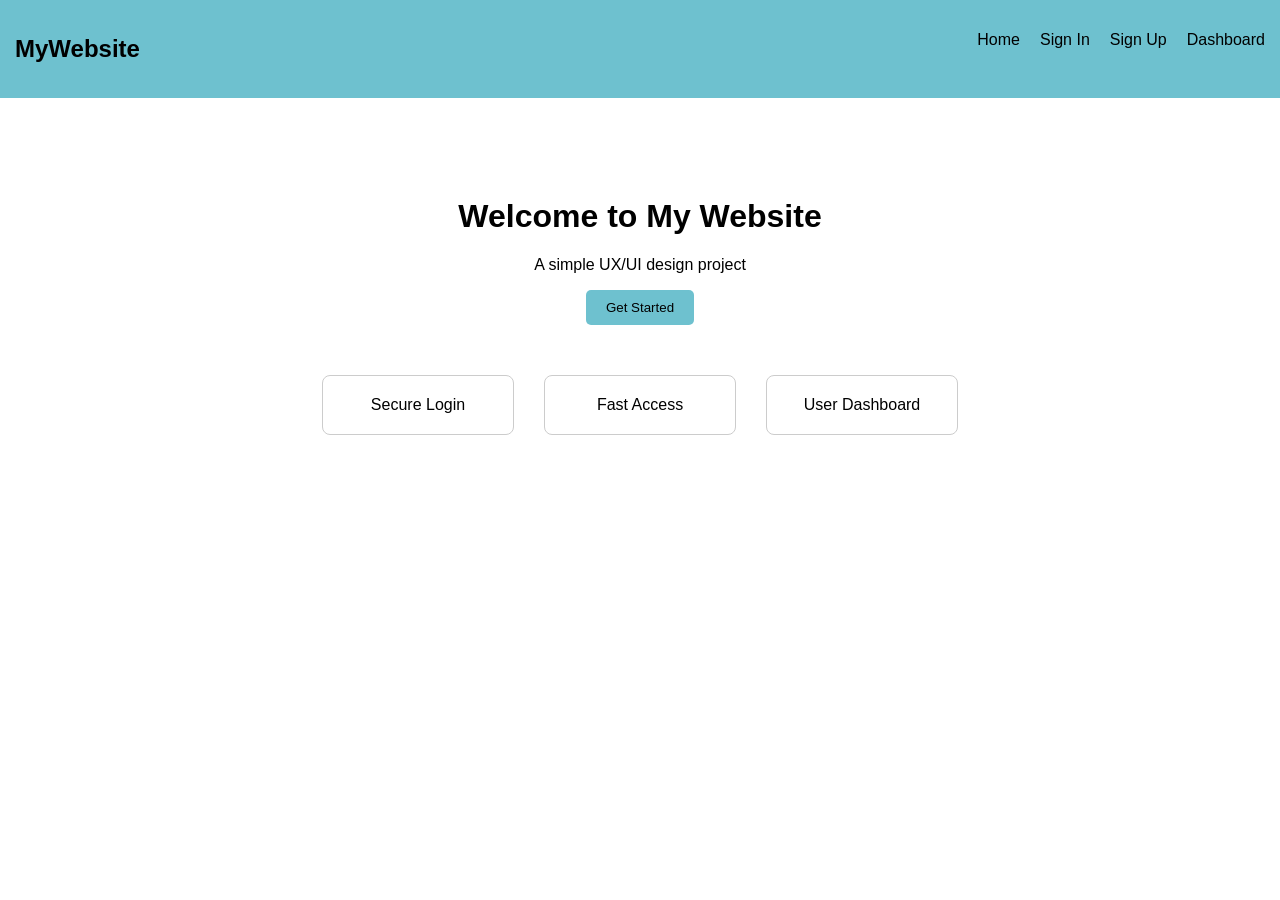
<file: index.html>
<!DOCTYPE html>
<html>
<head>
<title>Home</title>
<link rel="stylesheet" href="style.css">
</head>

<body>

<nav>
<h2>MyWebsite</h2>

<ul>
<li><a href="index.html">Home</a></li>
<li><a href="signin.html">Sign In</a></li>
<li><a href="signup.html">Sign Up</a></li>
<li><a href="dashboard.html">Dashboard</a></li>
</ul>
</nav>

<div class="hero">

<h1>Welcome to My Website</h1>
<p>A simple UX/UI design project</p>

<a href="signup.html">
<button>Get Started</button>
</a>

</div>

<div class="features">

<div class="card">Secure Login</div>
<div class="card">Fast Access</div>
<div class="card">User Dashboard</div>

</div>

</body>
</html>
</file>
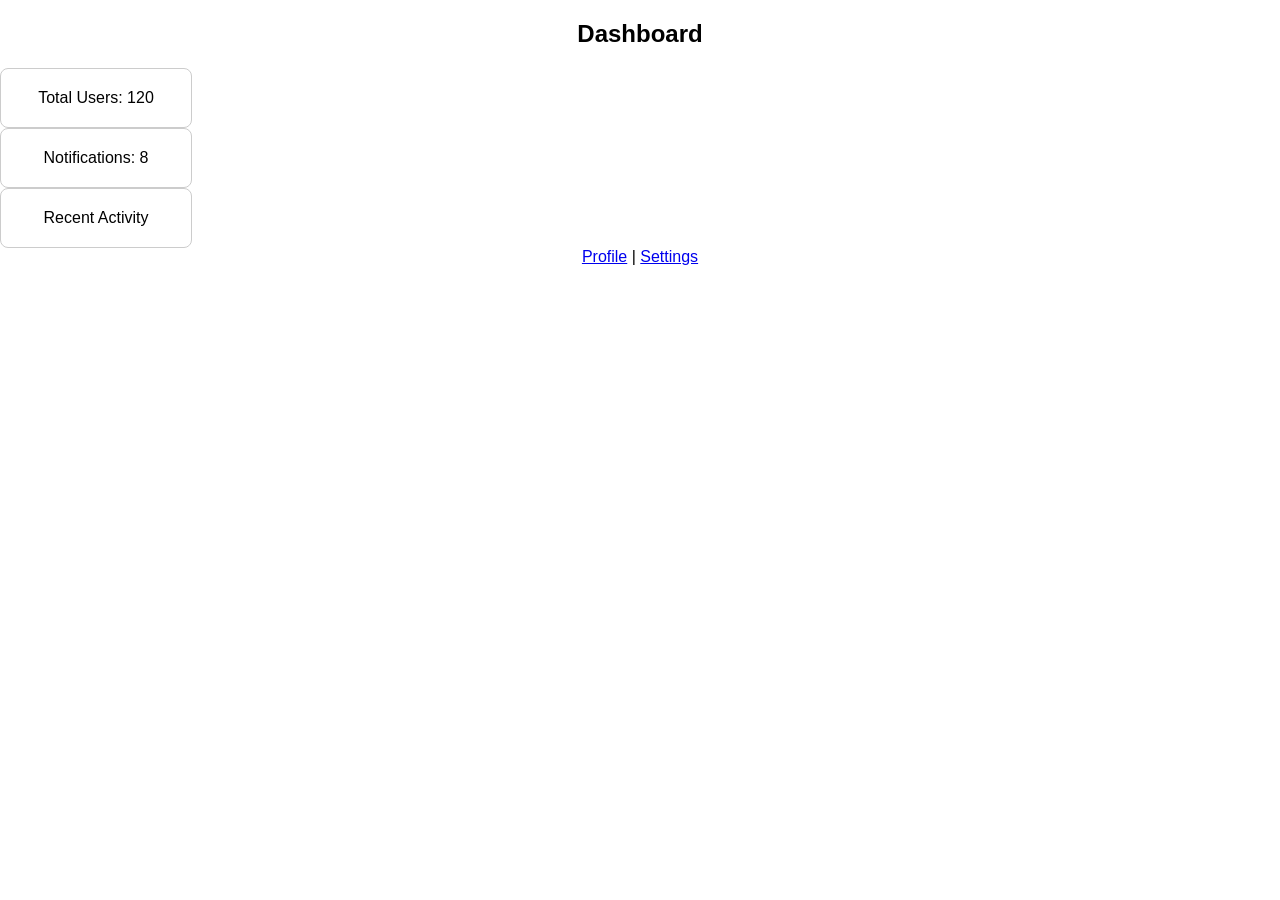
<file: dashboard.html>
<!DOCTYPE html>
<html>
<head>
<title>Dashboard</title>
<link rel="stylesheet" href="style.css">
</head>

<body>

<h2>Dashboard</h2>

<div class="cards">

<div class="card">Total Users: 120</div>
<div class="card">Notifications: 8</div>
<div class="card">Recent Activity</div>

</div>

<a href="profile.html">Profile</a> |
<a href="settings.html">Settings</a>

</body>
</html>
</file>
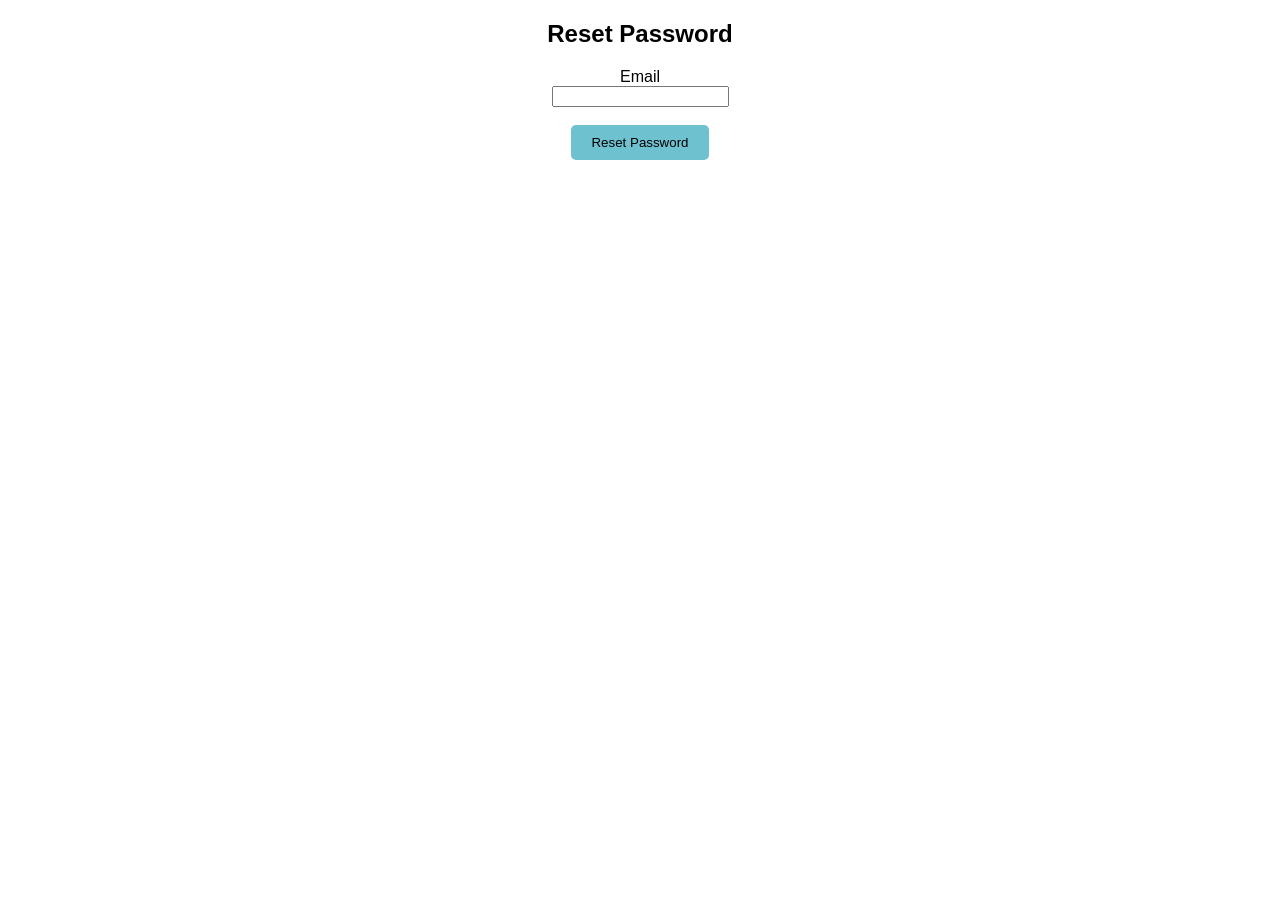
<file: forget.html>
<!DOCTYPE html>
<html>
<head>
<title>Forgot Password</title>
<link rel="stylesheet" href="style.css">
</head>

<body>

<h2>Reset Password</h2>

<label>Email</label><br>
<input type="email"><br><br>

<button>Reset Password</button>

</body>
</html>
</file>
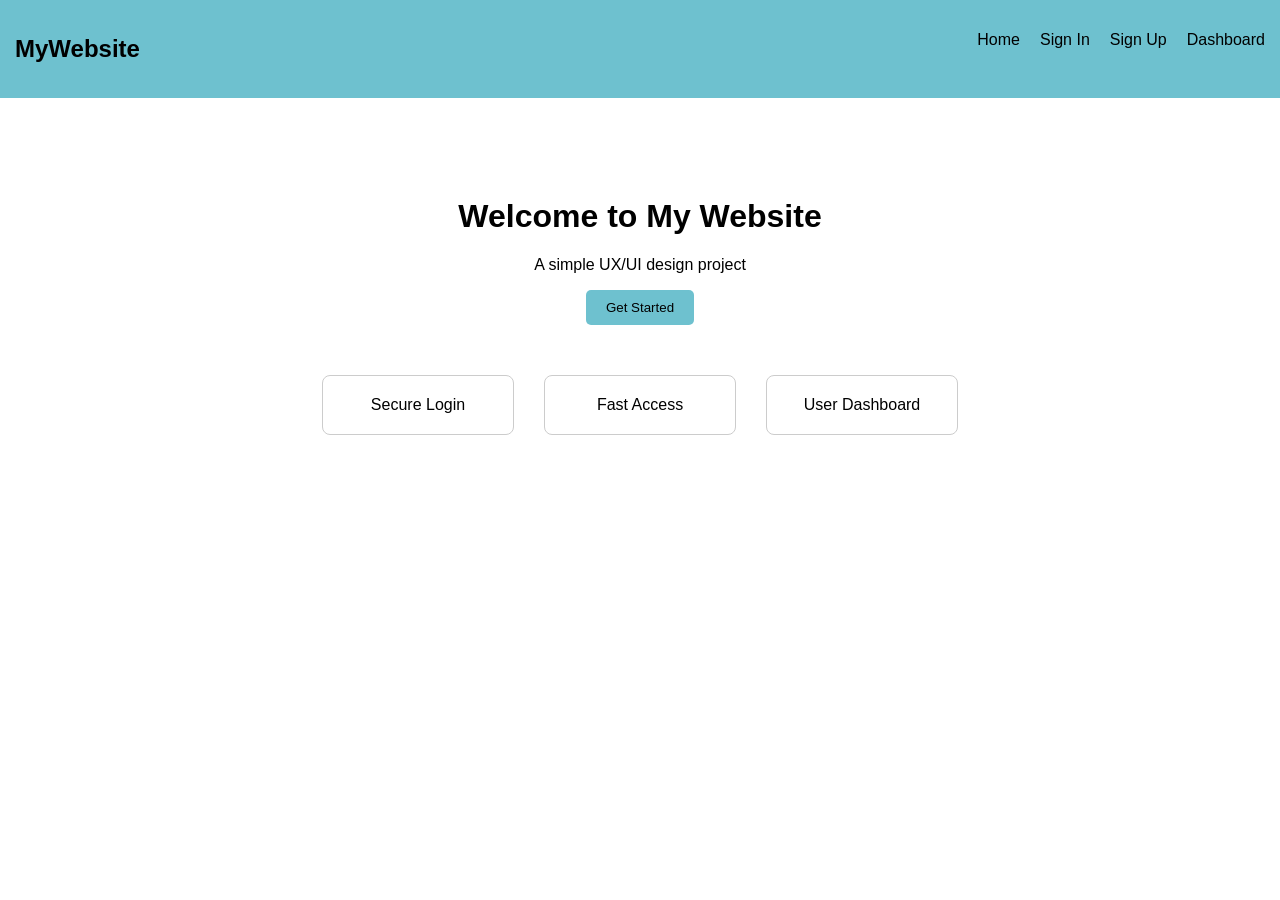
<file: home.html>
<!DOCTYPE html>
<html>
<head>
<title>Home</title>
<link rel="stylesheet" href="style.css">
</head>

<body>

<nav>
<h2>MyWebsite</h2>

<ul>
<li><a href="home.html">Home</a></li>
<li><a href="signin.html">Sign In</a></li>
<li><a href="signup.html">Sign Up</a></li>
<li><a href="dashboard.html">Dashboard</a></li>
</ul>
</nav>

<div class="hero">

<h1>Welcome to My Website</h1>
<p>A simple UX/UI design project</p>

<a href="signup.html">
<button>Get Started</button>
</a>

</div>

<div class="features">

<div class="card">Secure Login</div>
<div class="card">Fast Access</div>
<div class="card">User Dashboard</div>

</div>

</body>
</html>
</file>
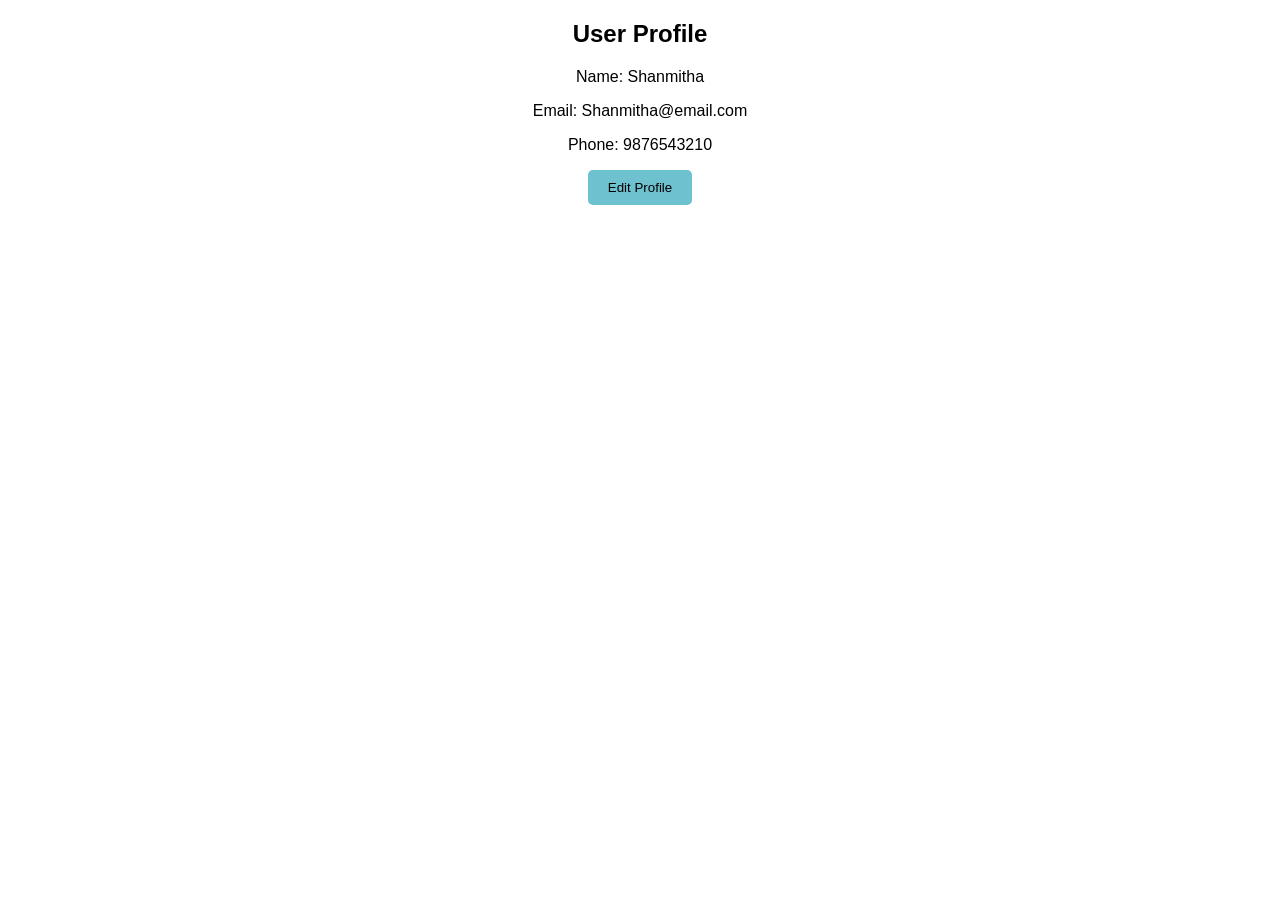
<file: profile.html>
<!DOCTYPE html>
<html>
<head>
<title>Profile</title>
<link rel="stylesheet" href="style.css">
</head>

<body>

<h2>User Profile</h2>

<p>Name: Shanmitha</p>
<p>Email: Shanmitha@email.com</p>
<p>Phone: 9876543210</p>

<button>Edit Profile</button>

</body>
</html>
</file>
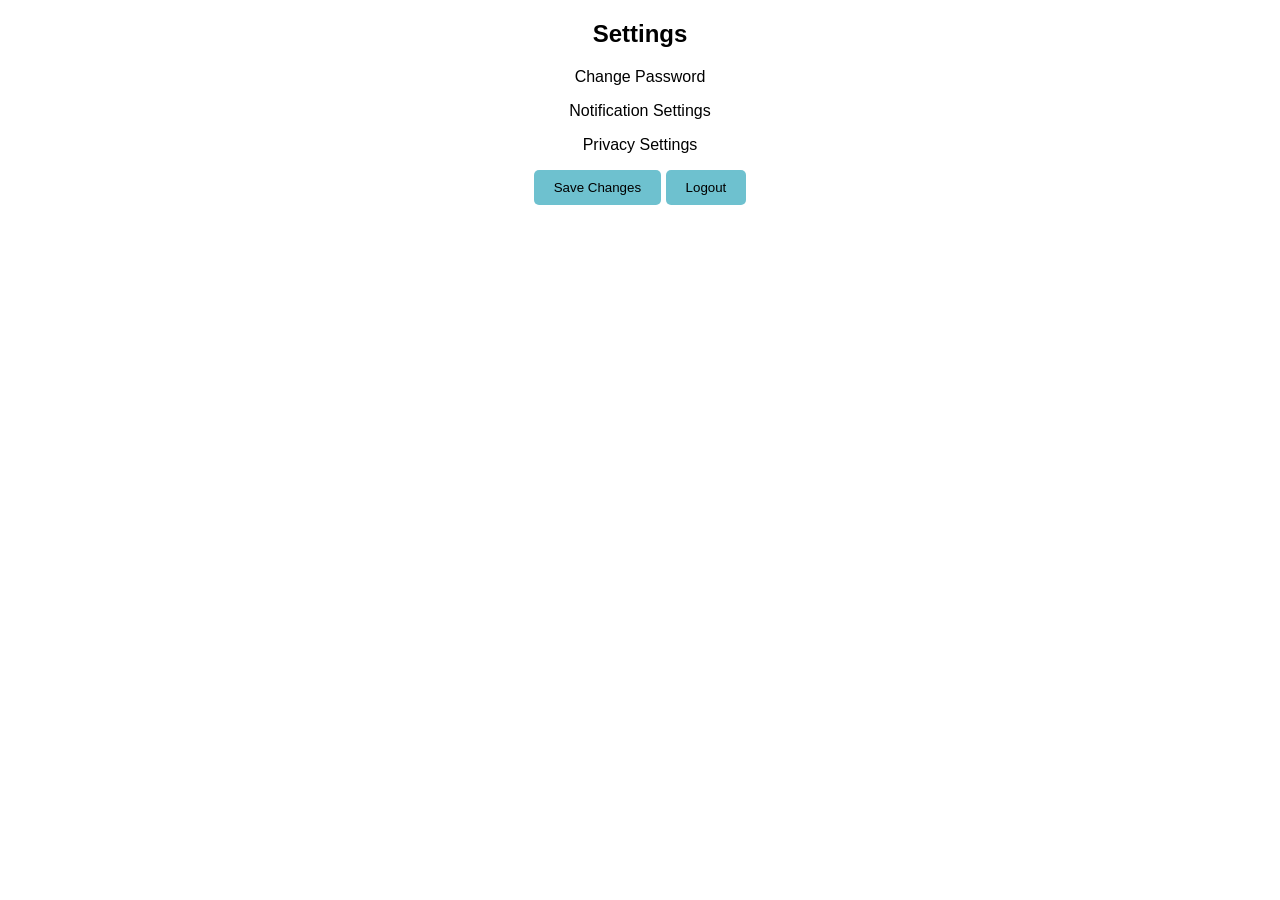
<file: settings.html>
<!DOCTYPE html>
<html>
<head>
<title>Settings</title>
<link rel="stylesheet" href="style.css">
</head>

<body>

<h2>Settings</h2>

<p>Change Password</p>
<p>Notification Settings</p>
<p>Privacy Settings</p>
<button>Save Changes</button>
<button>Logout</button>


</body>
</html>
</file>
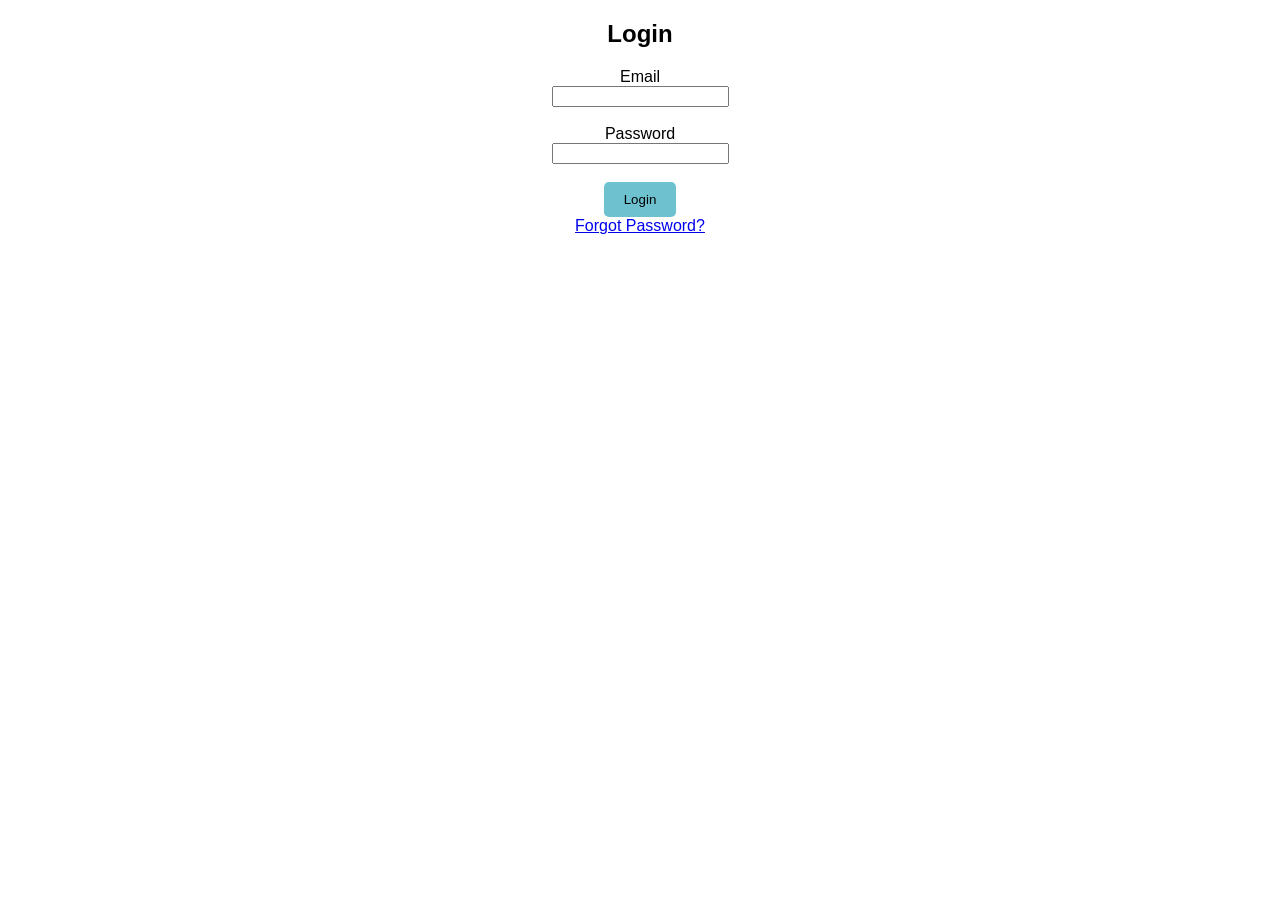
<file: signin.html>
<!DOCTYPE html>
<html>
<head>
<title>Sign In</title>
<link rel="stylesheet" href="style.css">
</head>

<body>

<h2>Login</h2>

<form>

<label>Email</label><br>
<input type="email"><br><br>

<label>Password</label><br>
<input type="password"><br><br>

<button>Login</button>

</form>

<a href="forgot.html">Forgot Password?</a>

</body>
</html>
</file>
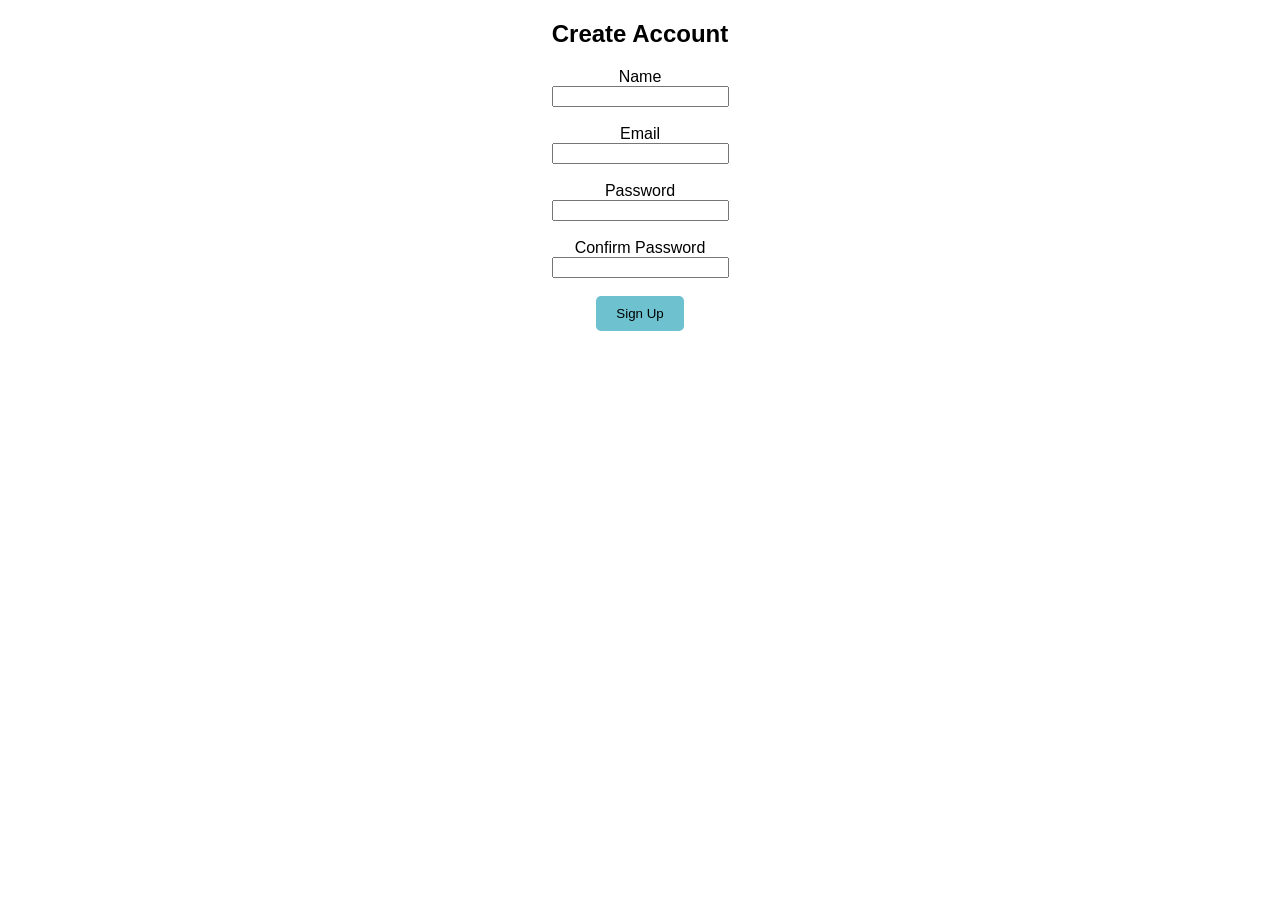
<file: signup.html>
<!DOCTYPE html>
<html>
<head>
<title>Sign Up</title>
<link rel="stylesheet" href="style.css">
</head>

<body>

<h2>Create Account</h2>

<form>

<label>Name</label><br>
<input type="text"><br><br>

<label>Email</label><br>
<input type="email"><br><br>

<label>Password</label><br>
<input type="password"><br><br>

<label>Confirm Password</label><br>
<input type="password"><br><br>

<button>Sign Up</button>

</form>

</body>
</html>
</file>
<file: style.css>
body{
font-family: Arial;
margin:0;
text-align:center;
}

nav{
display:flex;
justify-content:space-between;
background:#6ec1cf;
padding:15px;
}

nav ul{
display:flex;
list-style:none;
gap:20px;
}

nav a{
text-decoration:none;
color:black;
}

.hero{
margin-top:100px;
}

button{
padding:10px 20px;
background:#6ec1cf;
border:none;
border-radius:5px;
cursor:pointer;
}

.features{
display:flex;
justify-content:center;
gap:30px;
margin-top:50px;
}

.card{
border:1px solid #ccc;
padding:20px;
width:150px;
border-radius:8px;
}
</file>
